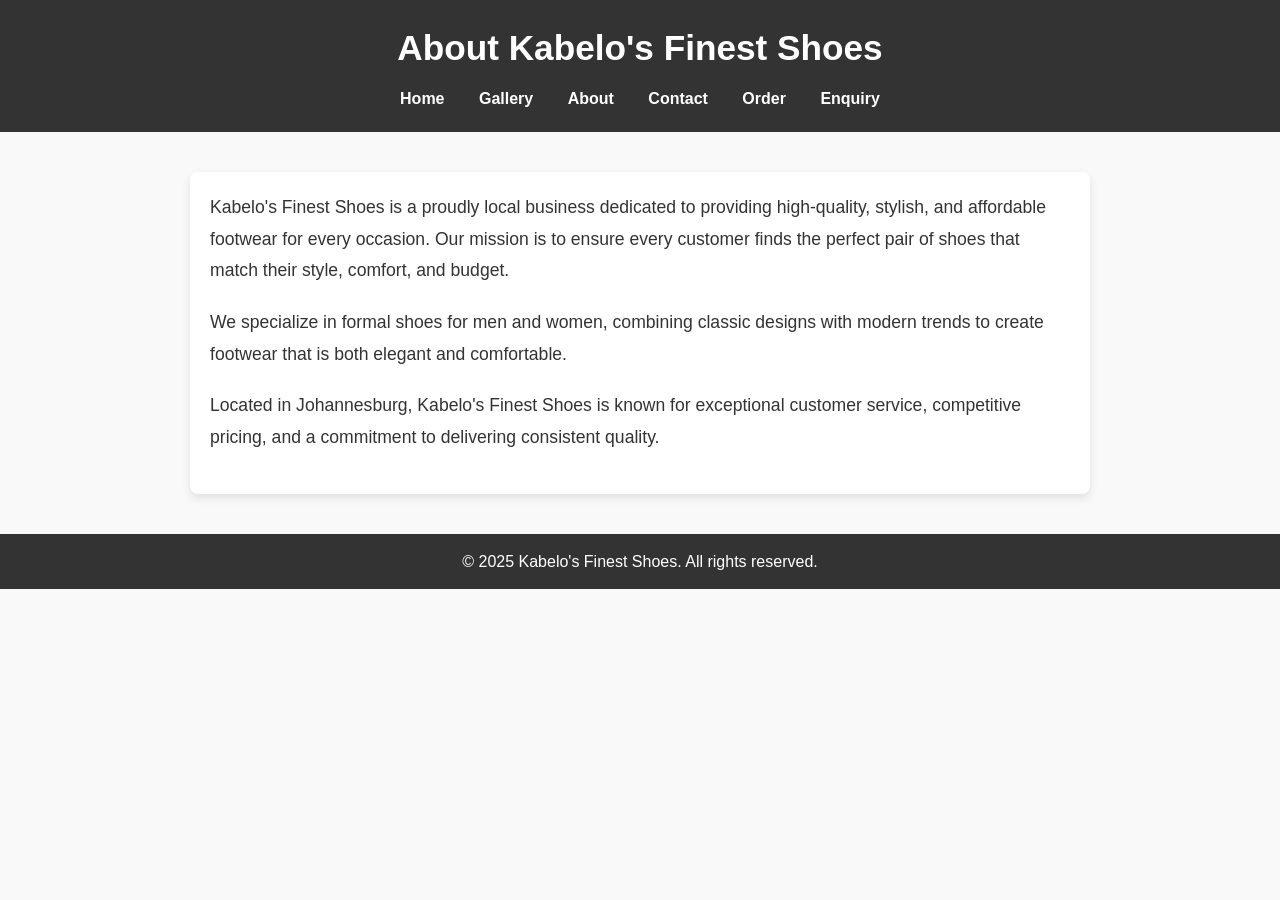
<file: about.html>
<!DOCTYPE html>
<html lang="en">
<head>
    <meta charset="UTF-8">
    <meta name="viewport" content="width=device-width, initial-scale=1.0">
    <meta name="description" content="Learn more about Kabelo's Finest Shoes, a proudly local business offering high-quality formal shoes for men and women in Johannesburg.">
    <meta name="keywords" content="About Kabelo's Finest Shoes, formal shoes, stylish footwear, shoes for men, shoes for women, Johannesburg footwear">
    <meta name="author" content="Kabelo's Finest Shoes">
    <title>About | Kabelo's Finest Shoes</title>
    <style>
        /* Css style */
        * {
            margin: 0;
            padding: 0;
            box-sizing: border-box;
        }

        body {
            font-family: Arial, sans-serif;
            background-color: #f9f9f9;
            color: #333;
            line-height: 1.6;
        }

        header {
            background-color: #333;
            color: #fff;
            padding: 20px 0;
            text-align: center;
        }

        header h1 {
            margin-bottom: 10px;
            font-size: 2.2em;
        }

        nav ul {
            list-style: none;
            padding: 0;
            text-align: center;
        }

        nav ul li {
            display: inline;
            margin: 0 15px;
        }

        nav ul li a {
            color: #fff;
            text-decoration: none;
            font-weight: bold;
            transition: color 0.3s;
        }

        nav ul li a:hover {
            color: #f0c040;
        }

        main {
            max-width: 900px;
            margin: 40px auto;
            padding: 20px;
            background-color: #fff;
            border-radius: 8px;
            box-shadow: 0 4px 10px rgba(0, 0, 0, 0.1);
        }

        main p {
            font-size: 1.1em;
            margin-bottom: 20px;
            line-height: 1.8;
        }

        footer {
            background-color: #333;
            color: #fff;
            text-align: center;
            padding: 15px;
            margin-top: 40px;
        }
    </style>
</head>
<body>

    <header>
        <h1>About Kabelo's Finest Shoes</h1>
        <nav>
    <ul>
        <li><a href="index.html">Home</a></li>
        <li><a href="gallery.html">Gallery</a></li>
        <li><a href="about.html">About</a></li>
        <li><a href="contact.html">Contact</a></li>
        <li><a href="order.html">Order</a></li>
        <li><a href="enquiry.html">Enquiry</a></li>
    </ul>
</nav>
    </header>

    <main>
        <p>
            Kabelo's Finest Shoes is a proudly local business dedicated to providing high-quality, stylish, and affordable footwear for every occasion. 
            Our mission is to ensure every customer finds the perfect pair of shoes that match their style, comfort, and budget.
        </p>
        <p>
            We specialize in formal shoes for men and women, combining classic designs with modern trends to create footwear that is both elegant and comfortable.
        </p>
        <p>
            Located in Johannesburg, Kabelo's Finest Shoes is known for exceptional customer service, competitive pricing, and a commitment to delivering consistent quality.
        </p>
    </main>

    <footer>
        <p>&copy; 2025 Kabelo's Finest Shoes. All rights reserved.</p>
    </footer>

</body>
</html>
</file>
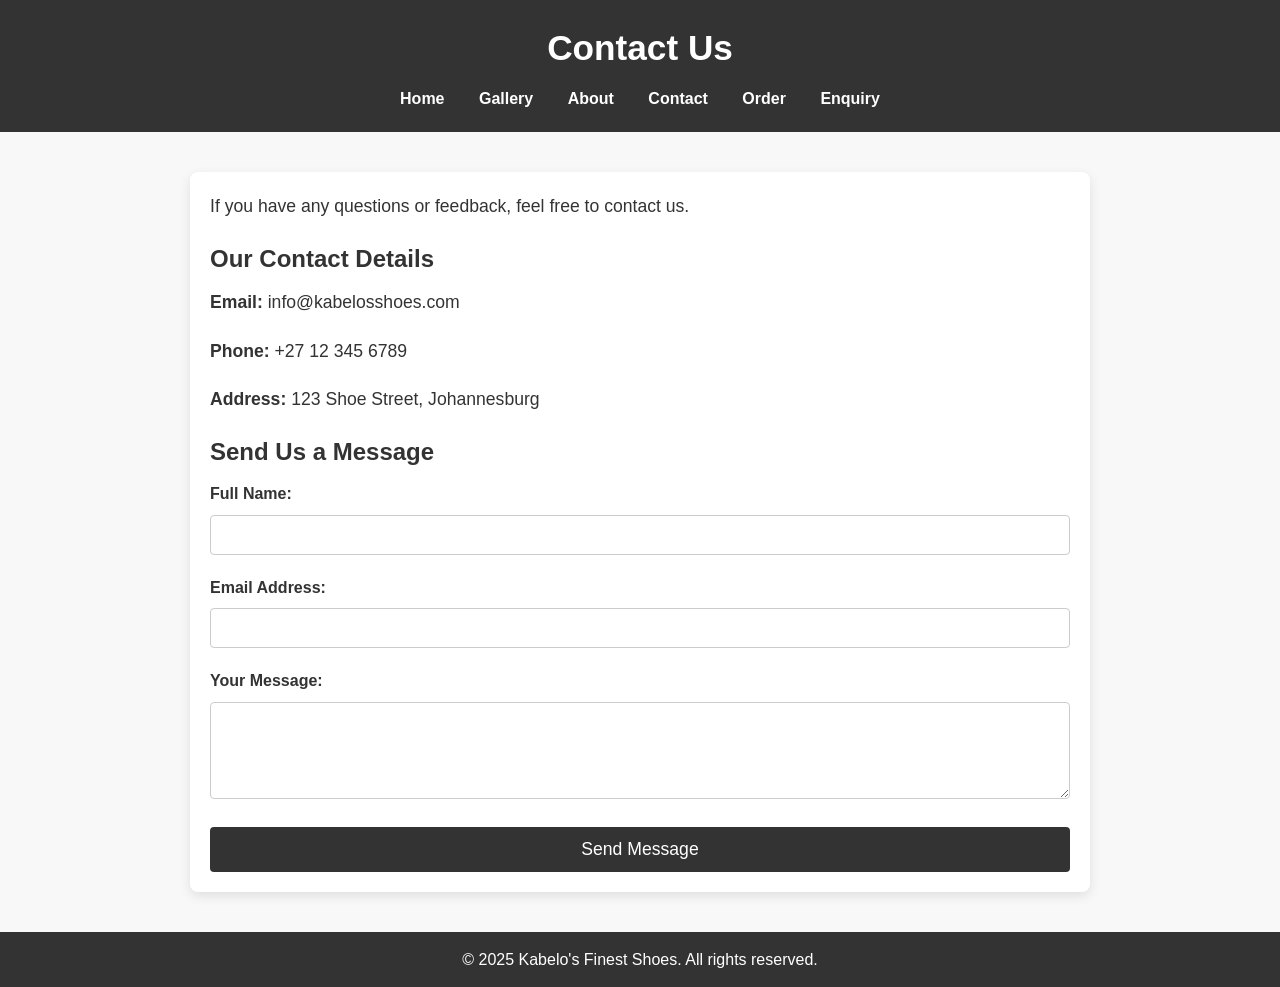
<file: contact.html>
<!DOCTYPE html>
<html lang="en">
<head>
    <meta charset="UTF-8">
    <meta name="viewport" content="width=device-width, initial-scale=1.0">
    <meta name="description" content="Contact Kabelo's Finest Shoes for inquiries, product questions, or feedback. Get in touch with us for great service and quality shoes.">
    <meta name="keywords" content="Contact, Kabelo's Finest Shoes, Email, Feedback, Order">
    <meta name="author" content="Kabelo's Finest Shoes">
    <title>Contact | Kabelo's Finest Shoes</title>
    <style>
        /* Your existing CSS styles */
        * {
            margin: 0;
            padding: 0;
            box-sizing: border-box;
        }

        body {
            font-family: Arial, sans-serif;
            background-color: #f8f8f8;
            color: #333;
            line-height: 1.6;
        }

        header {
            background-color: #333;
            color: #fff;
            padding: 20px 0;
            text-align: center;
        }

        header h1 {
            margin-bottom: 10px;
            font-size: 2.2em;
        }

        nav ul {
            list-style: none;
            padding: 0;
            text-align: center;
        }

        nav ul li {
            display: inline;
            margin: 0 15px;
        }

        nav ul li a {
            color: #fff;
            text-decoration: none;
            font-weight: bold;
            transition: color 0.3s;
        }

        nav ul li a:hover {
            color: #f0c040;
        }

        main {
            max-width: 900px;
            margin: 40px auto;
            padding: 20px;
            background-color: #fff;
            border-radius: 8px;
            box-shadow: 0 4px 12px rgba(0, 0, 0, 0.1);
        }

        main p {
            font-size: 1.1em;
            margin-bottom: 20px;
        }

        h2 {
            font-size: 1.5em;
            margin-top: 20px;
            margin-bottom: 10px;
        }

        form label {
            display: block;
            margin-bottom: 8px;
            font-weight: bold;
        }

        form input[type="text"],
        form input[type="email"],
        form textarea {
            width: 100%;
            padding: 10px;
            margin-bottom: 20px;
            border: 1px solid #ccc;
            border-radius: 4px;
            font-size: 1em;
        }

        form input[type="submit"] {
            background-color: #333;
            color: #fff;
            border: none;
            padding: 12px 20px;
            font-size: 1.1em;
            cursor: pointer;
            border-radius: 4px;
            width: 100%;
            transition: background-color 0.3s;
        }

        form input[type="submit"]:hover {
            background-color: #555;
        }

        footer {
            background-color: #333;
            color: #fff;
            text-align: center;
            padding: 15px;
            margin-top: 40px;
        }
    </style>
</head>
<body>

    <header>
        <h1>Contact Us</h1>
       <nav>
    <ul>
        <li><a href="index.html">Home</a></li>
        <li><a href="gallery.html">Gallery</a></li>
        <li><a href="about.html">About</a></li>
        <li><a href="contact.html">Contact</a></li>
        <li><a href="order.html">Order</a></li>
        <li><a href="enquiry.html">Enquiry</a></li>
    </ul>
</nav>
    </header>

    <main>
        <p>If you have any questions or feedback, feel free to contact us.</p>

        <h2>Our Contact Details</h2>
        <p><strong>Email:</strong> info@kabelosshoes.com</p>
        <p><strong>Phone:</strong> +27 12 345 6789</p>
        <p><strong>Address:</strong> 123 Shoe Street, Johannesburg</p>

        <h2>Send Us a Message</h2>
        <form id="contactForm" action="send_email.php" method="post" onsubmit="return validateForm()">
            <label for="name">Full Name:</label>
            <input type="text" id="name" name="name" required>

            <label for="email">Email Address:</label>
            <input type="email" id="email" name="email" required>

            <label for="message">Your Message:</label>
            <textarea id="message" name="message" rows="5" cols="30" required></textarea>

            <input type="submit" value="Send Message">
        </form>
    </main>

    <footer>
        <p>&copy; 2025 Kabelo's Finest Shoes. All rights reserved.</p>
    </footer>

    <script>
        // JavaScript Form Validation
        function validateForm() {
            var name = document.getElementById("name").value;
            var email = document.getElementById("email").value;
            var message = document.getElementById("message").value;

            // Check if name, email, and message are not empty
            if (name == "" || email == "" || message == "") {
                alert("Please fill in all required fields.");
                return false; // Prevent form submission
            }
            return true; // Allow form submission
        }
    </script>

</body>
</html>
</file>
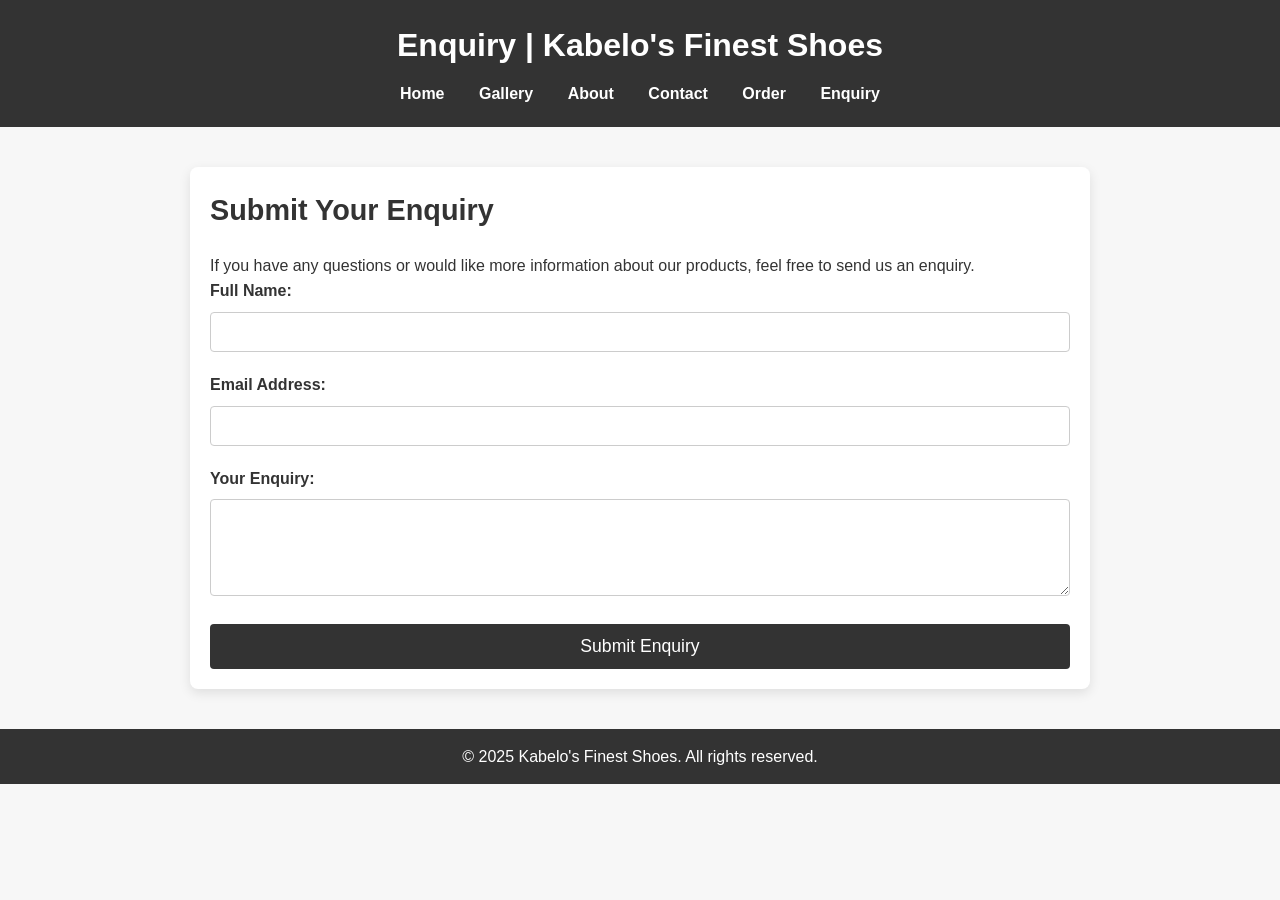
<file: enquiry.html>
<!DOCTYPE html>
<html lang="en">
<head>
    <meta charset="UTF-8">
    <meta name="viewport" content="width=device-width, initial-scale=1.0">
    <title>Enquiry | Kabelo's Finest Shoes</title>
    <style>
        /* Reset & Base Styles */
        * {
            margin: 0;
            padding: 0;
            box-sizing: border-box;
        }

        body {
            font-family: Arial, sans-serif;
            background-color: #f7f7f7;
            color: #333;
            line-height: 1.6;
        }

        header {
            background-color: #333;
            color: #fff;
            padding: 20px 0;
            text-align: center;
        }

        header h1 {
            margin-bottom: 10px;
            font-size: 2em;
        }

        nav ul {
            list-style: none;
            padding: 0;
            text-align: center;
        }

        nav ul li {
            display: inline-block;
            margin: 0 15px;
        }

        nav ul li a {
            color: #fff;
            text-decoration: none;
            font-weight: bold;
            transition: color 0.3s ease;
        }

        nav ul li a:hover {
            color: #f0c040;
        }

        main {
            max-width: 900px;
            margin: 40px auto;
            padding: 20px;
            background-color: #fff;
            border-radius: 8px;
            box-shadow: 0 4px 12px rgba(0, 0, 0, 0.1);
        }

        main h2 {
            font-size: 1.8em;
            margin-bottom: 20px;
        }

        form label {
            display: block;
            margin-bottom: 8px;
            font-weight: bold;
        }

        form input[type="text"],
        form input[type="email"],
        form textarea {
            width: 100%;
            padding: 10px;
            margin-bottom: 20px;
            border: 1px solid #ccc;
            border-radius: 4px;
            font-size: 1em;
        }

        form input[type="submit"] {
            background-color: #333;
            color: #fff;
            border: none;
            padding: 12px 20px;
            font-size: 1.1em;
            cursor: pointer;
            border-radius: 4px;
            width: 100%;
            transition: background-color 0.3s;
        }

        form input[type="submit"]:hover {
            background-color: #555;
        }

        footer {
            background-color: #333;
            color: #fff;
            text-align: center;
            padding: 15px;
            margin-top: 40px;
        }
    </style>
</head>
<body>

    <header>
        <h1>Enquiry | Kabelo's Finest Shoes</h1>
        <nav>
            <ul>
                <li><a href="index.html">Home</a></li>
                <li><a href="gallery.html">Gallery</a></li>
                <li><a href="about.html">About</a></li>
                <li><a href="contact.html">Contact</a></li>
                <li><a href="order.html">Order</a></li>
                <li><a href="enquiry.html">Enquiry</a></li> 
            </ul>
        </nav>
    </header>

    <main>
        <h2>Submit Your Enquiry</h2>
        <p>If you have any questions or would like more information about our products, feel free to send us an enquiry.</p>

        <form action="#" method="post">
            <label for="name">Full Name:</label>
            <input type="text" id="name" name="name" required>

            <label for="email">Email Address:</label>
            <input type="email" id="email" name="email" required>

            <label for="enquiry">Your Enquiry:</label>
            <textarea id="enquiry" name="enquiry" rows="5" required></textarea>

            <input type="submit" value="Submit Enquiry">
        </form>
    </main>

    <footer>
        <p>&copy; 2025 Kabelo's Finest Shoes. All rights reserved.</p>
    </footer>

</body>
</html>
</file>
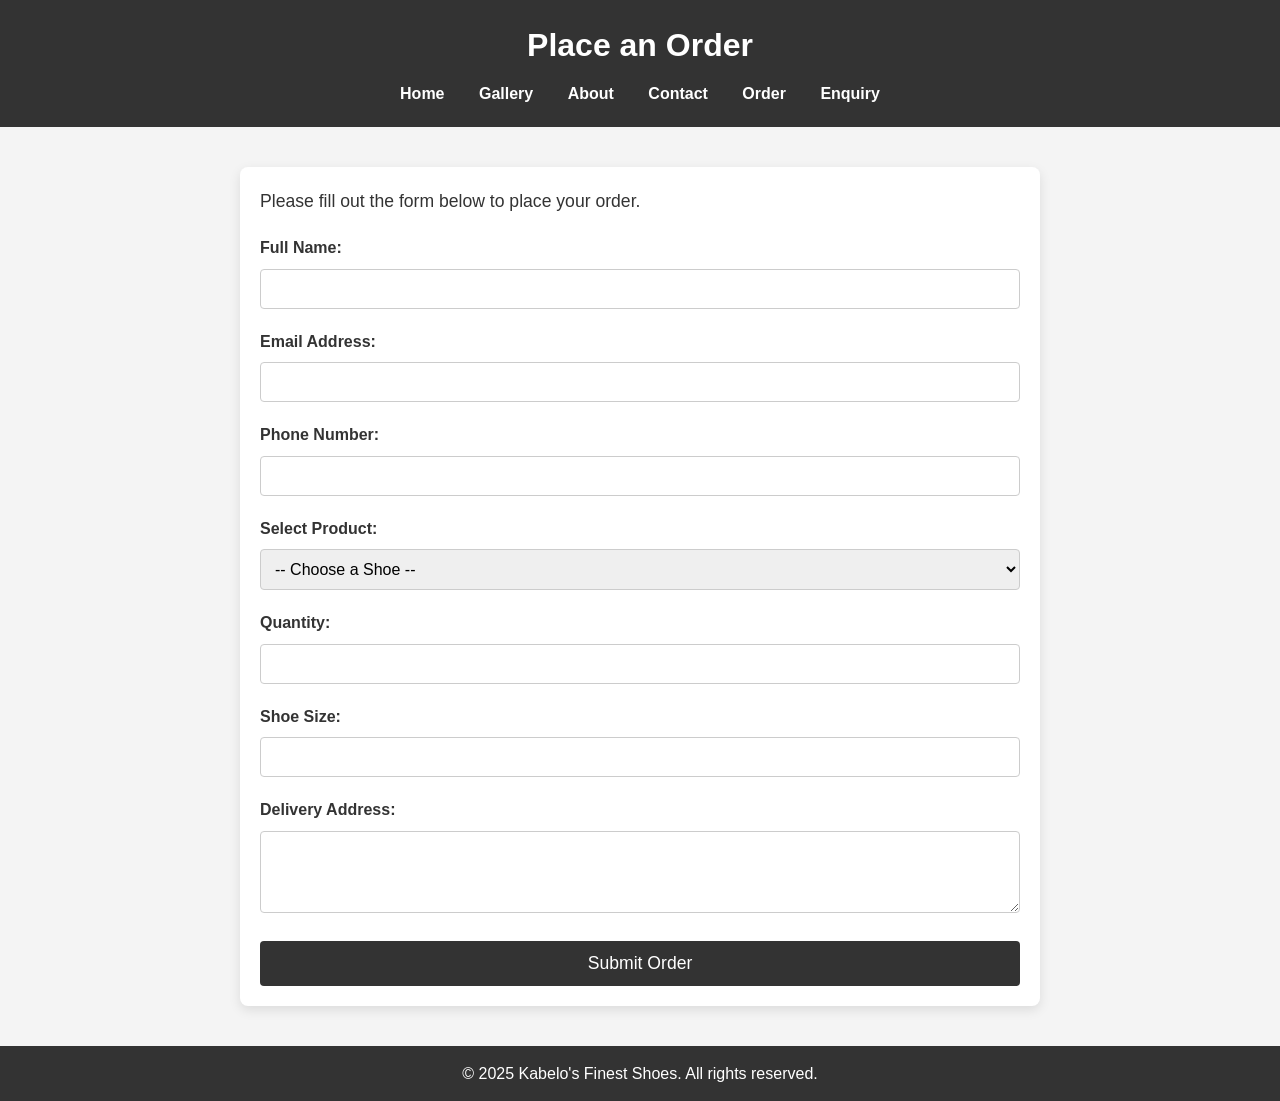
<file: order.html>
<!DOCTYPE html>
<html lang="en">
<head>
    <meta charset="UTF-8">
    <meta name="viewport" content="width=device-width, initial-scale=1.0">
    <meta name="description" content="Place an order for high-quality formal shoes from Kabelo's Finest Shoes. Choose from our premium collection and have them delivered to your doorstep." />
    <meta name="keywords" content="Order shoes, formal shoes, best shoes for men, shoes for women, Kabelo's Finest Shoes" />
    <meta name="author" content="Kabelo's Finest Shoes" />
    <title>Order | Kabelo's Finest Shoes</title>
    <style>
        /* Css style */
        * {
            margin: 0;
            padding: 0;
            box-sizing: border-box;
        }

        body {
            font-family: Arial, sans-serif;
            background-color: #f4f4f4;
            color: #333;
            line-height: 1.6;
        }

        header {
            background-color: #333;
            color: #fff;
            padding: 20px 0;
            text-align: center;
        }

        header h1 {
            margin-bottom: 10px;
            font-size: 2em;
        }

        nav ul {
            list-style: none;
            padding: 0;
            text-align: center;
        }

        nav ul li {
            display: inline;
            margin: 0 15px;
        }

        nav ul li a {
            color: #fff;
            text-decoration: none;
            font-weight: bold;
        }

        nav ul li a:hover {
            color: #f0c040;
        }

        main {
            max-width: 800px;
            margin: 40px auto;
            padding: 20px;
            background-color: #fff;
            border-radius: 8px;
            box-shadow: 0 4px 12px rgba(0, 0, 0, 0.1);
        }

        main p {
            font-size: 1.1em;
            margin-bottom: 20px;
        }

        form label {
            display: block;
            margin-bottom: 8px;
            font-weight: bold;
        }

        form input[type="text"],
        form input[type="email"],
        form input[type="tel"],
        form input[type="number"],
        form select,
        form textarea {
            width: 100%;
            padding: 10px;
            margin-bottom: 20px;
            border: 1px solid #ccc;
            border-radius: 4px;
            font-size: 1em;
        }

        form input[type="submit"] {
            background-color: #333;
            color: #fff;
            border: none;
            padding: 12px 20px;
            font-size: 1.1em;
            cursor: pointer;
            border-radius: 4px;
            width: 100%;
            transition: background-color 0.3s;
        }

        form input[type="submit"]:hover {
            background-color: #555;
        }

        footer {
            background-color: #333;
            color: #fff;
            text-align: center;
            padding: 15px;
            margin-top: 40px;
        }
    </style>
</head>
<body>

    <header>
        <h1>Place an Order</h1>
       <nav>
    <ul>
        <li><a href="index.html">Home</a></li>
        <li><a href="gallery.html">Gallery</a></li>
        <li><a href="about.html">About</a></li>
        <li><a href="contact.html">Contact</a></li>
        <li><a href="order.html">Order</a></li>
        <li><a href="enquiry.html">Enquiry</a></li> 
    </ul>
</nav>
    </header>

    <main>
        <p>Please fill out the form below to place your order.</p>

        <form id="orderForm" action="#" method="post" onsubmit="return validateForm()">
            <label for="fullname">Full Name:</label>
            <input type="text" id="fullname" name="fullname" required aria-label="Enter your full name">

            <label for="email">Email Address:</label>
            <input type="email" id="email" name="email" required aria-label="Enter your email address">

            <label for="phone">Phone Number:</label>
            <input type="tel" id="phone" name="phone" required aria-label="Enter your phone number">

            <label for="product">Select Product:</label>
            <select id="product" name="product" required aria-label="Choose a shoe">
                <option value="">-- Choose a Shoe --</option>
                <option value="formal-shoe-1">Formal Shoe 1</option>
                <option value="formal-shoe-2">Formal Shoe 2</option>
                <option value="formal-shoe-3">Formal Shoe 3</option>
            </select>

            <label for="quantity">Quantity:</label>
            <input type="number" id="quantity" name="quantity" min="1" required aria-label="Enter the quantity of shoes">

            <label for="size">Shoe Size:</label>
            <input type="text" id="size" name="size" required aria-label="Enter your shoe size">

            <label for="address">Delivery Address:</label>
            <textarea id="address" name="address" rows="4" required aria-label="Enter your delivery address"></textarea>

            <input type="submit" value="Submit Order">
        </form>
    </main>

    <footer>
        <p>&copy; 2025 Kabelo's Finest Shoes. All rights reserved.</p>
    </footer>

    <script>
        function validateForm() {
            // Basic form validation example
            var name = document.getElementById("fullname").value;
            var email = document.getElementById("email").value;
            var phone = document.getElementById("phone").value;
            var product = document.getElementById("product").value;
            var quantity = document.getElementById("quantity").value;
            var size = document.getElementById("size").value;
            var address = document.getElementById("address").value;

            if (!name || !email || !phone || !product || !quantity || !size || !address) {
                alert("Please fill in all fields before submitting.");
                return false; // Prevent form submission
            }
            return true; // Allow form submission
        }
    </script>

</body>
</html>
</file>
